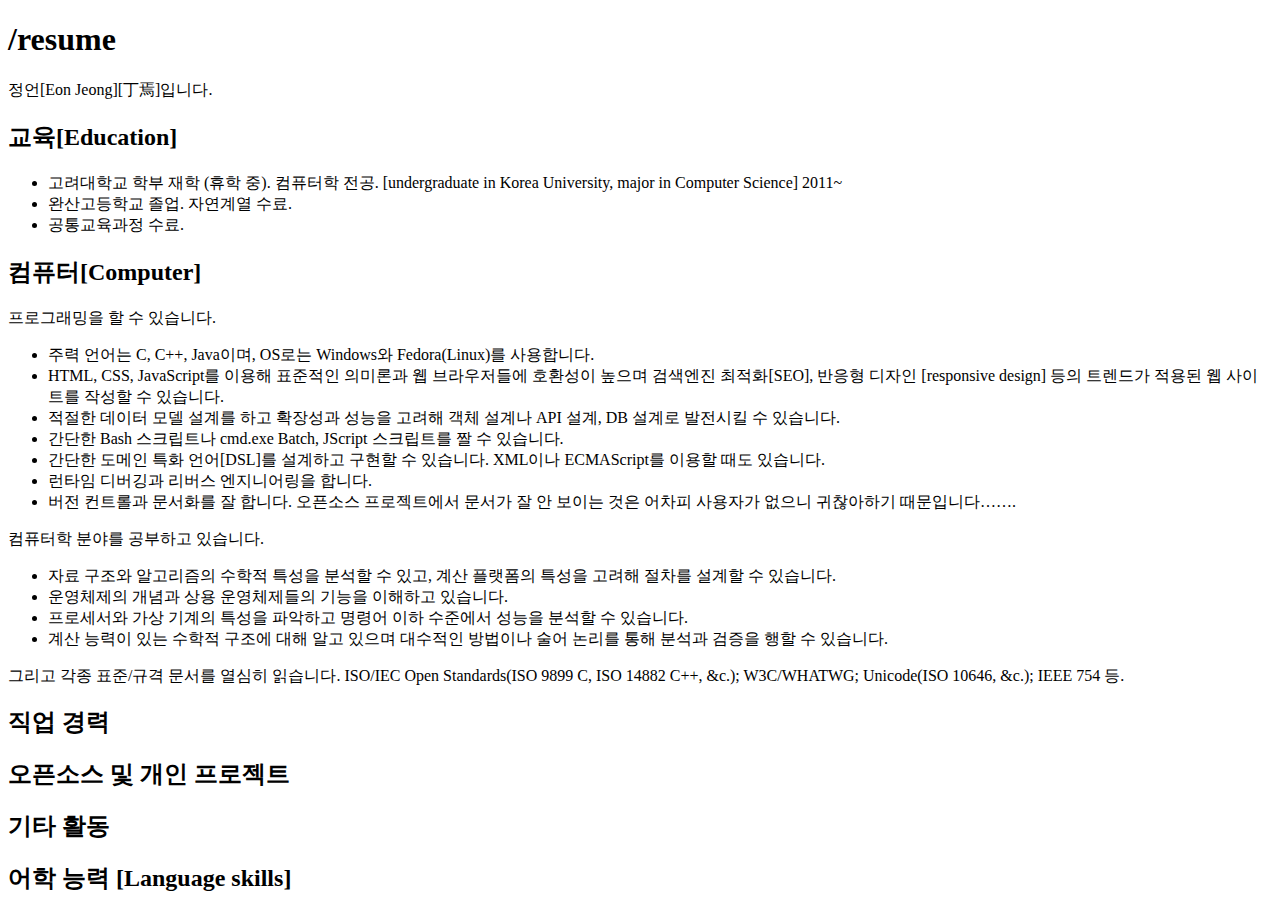
<file: resume/index.html>
<!DOCTYPE html>
<html lang="ko">
<head>
<meta http-equiv="Content-Type" content="text/html;charset=utf-8" />
<meta charset="utf-8" />
<meta name="viewport" content="width=device-with,initial-scale=1" />
<title>aurynj.net -- /resume</title>
</head>
<body>
<h1>/resume</h1>
정언[Eon Jeong][丁焉]입니다.
<h2>교육[Education]</h2>
<ul>
<li>고려대학교 학부 재학 (휴학 중). 컴퓨터학 전공. [undergraduate in Korea University, major in Computer Science] 2011~</li>
<li>완산고등학교 졸업. 자연계열 수료.</li>
<li>공통교육과정 수료.</li>
</ul>
<h2>컴퓨터[Computer]</h2>
프로그래밍을 할 수 있습니다.
<ul>
<li>주력 언어는 C, C++, Java이며, OS로는 Windows와 Fedora(Linux)를 사용합니다.</li>
<li>HTML, CSS, JavaScript를 이용해 표준적인 의미론과 웹 브라우저들에 호환성이 높으며 검색엔진 최적화[SEO], 반응형 디자인 [responsive design] 등의 트렌드가 적용된 웹 사이트를 작성할 수 있습니다.</li>
<li>적절한 데이터 모델 설계를 하고 확장성과 성능을 고려해 객체 설계나 API 설계, DB 설계로 발전시킬 수 있습니다.</li>
<li>간단한 Bash 스크립트나 cmd.exe Batch, JScript 스크립트를 짤 수 있습니다.</li>
<li>간단한 도메인 특화 언어[DSL]를 설계하고 구현할 수 있습니다. XML이나 ECMAScript를 이용할 때도 있습니다.</li>
<li>런타임 디버깅과 리버스 엔지니어링을 합니다.</li>
<li>버전 컨트롤과 문서화를 잘 합니다. 오픈소스 프로젝트에서 문서가 잘 안 보이는 것은 어차피 사용자가 없으니 귀찮아하기 때문입니다&hellip;&hellip;.</li>
</ul>
컴퓨터학 분야를 공부하고 있습니다.
<ul>
<li>자료 구조와 알고리즘의 수학적 특성을 분석할 수 있고, 계산 플랫폼의 특성을 고려해 절차를 설계할 수 있습니다.</li>
<li>운영체제의 개념과 상용 운영체제들의 기능을 이해하고 있습니다.</li>
<li>프로세서와 가상 기계의 특성을 파악하고 명령어 이하 수준에서 성능을 분석할 수 있습니다.</li>
<li>계산 능력이 있는 수학적 구조에 대해 알고 있으며 대수적인 방법이나 술어 논리를 통해 분석과 검증을 행할 수 있습니다.</li>
</ul>
그리고 각종 표준/규격 문서를 열심히 읽습니다. ISO/IEC Open Standards(ISO 9899 C, ISO 14882 C++, &amp;c.); W3C/WHATWG; Unicode(ISO 10646, &amp;c.); IEEE 754 등.
<h2>직업 경력</h2>
<h2>오픈소스 및 개인 프로젝트</h2>
<h2>기타 활동</h2>
<h2>어학 능력 [Language skills]</h2>
</body>
<script type="text/javascript" src="https://ajax.googleapis.com/ajax/libs/jquery/1.11.2/jquery.min.js"></script>
<link rel="stylesheet" type="text/css" href="http://hosted.aurynj.net/font/Hamchorom.css" />
<style type="text/css">
body {
	font-family: HCR Dotum;
}
</style>
</html>
</file>
